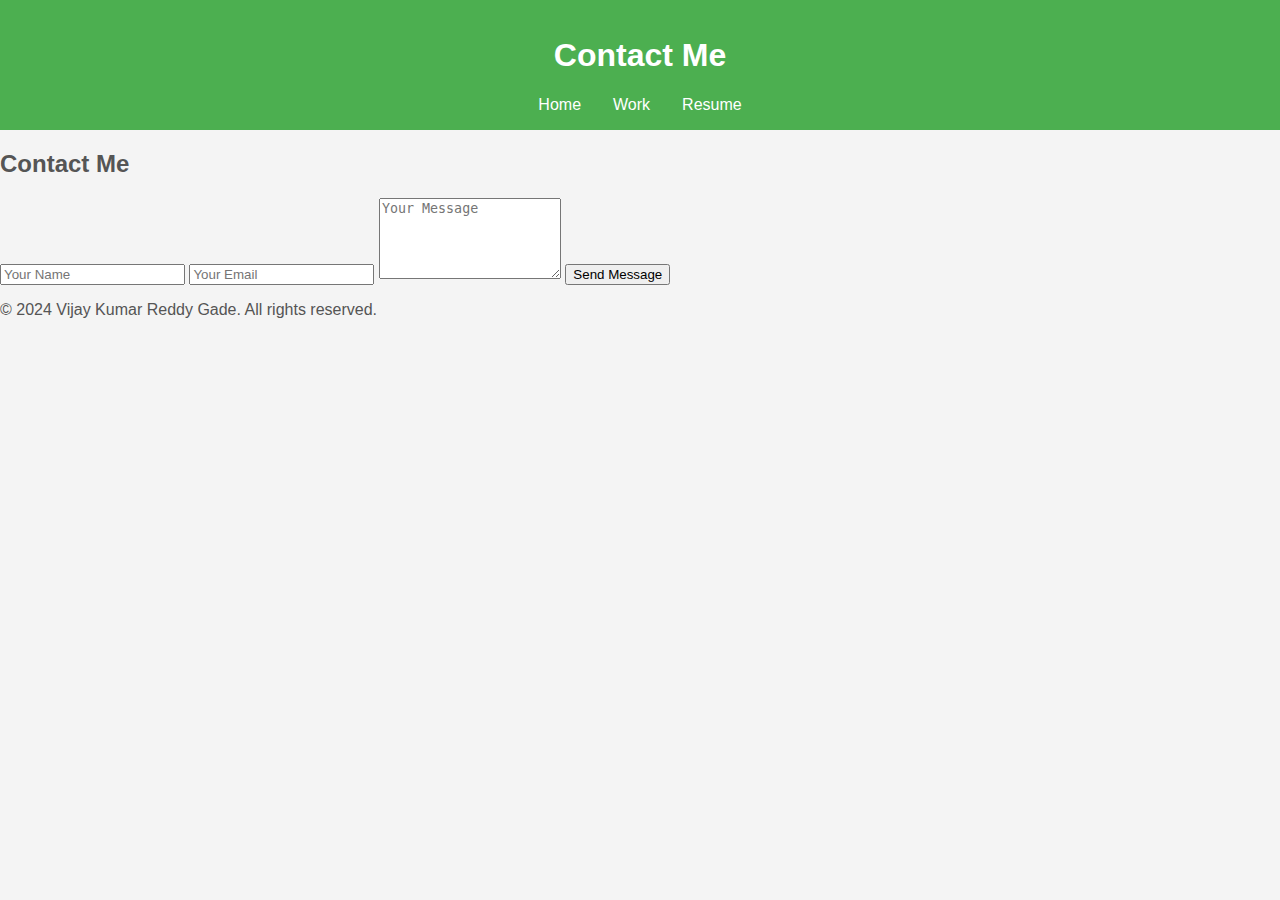
<file: portfolio/pages/contact.html>
<!DOCTYPE html>
<html lang="en">
<head>
    <meta charset="UTF-8">
    <meta name="viewport" content="width=device-width, initial-scale=1.0">
    <title>Contact | Vijay Kumar Reddy Gade</title>
    <link rel="stylesheet" href="../styles.css">
</head>
<body>
    <header>
        <div class="container">
            <h1>Contact Me</h1>
            <nav>
                <ul>
                    <li><a href="../../index.html">Home</a></li>
                    <li><a href="work.html">Work</a></li>
                    <li><a href="resume.html">Resume</a></li>
                </ul>
            </nav>
        </div>
    </header>

    <section>
        <div class="container">
            <h2>Contact Me</h2>
            <form action="https://formspree.io/f/{your-form-id}" method="POST">
                <input type="text" name="name" placeholder="Your Name" required>
                <input type="email" name="_replyto" placeholder="Your Email" required>
                <textarea name="message" placeholder="Your Message" rows="5" required></textarea>
                <button type="submit">Send Message</button>
            </form>
        </div>
    </section>

    <footer>
        <p>&copy; 2024 Vijay Kumar Reddy Gade. All rights reserved.</p>
    </footer>
</body>
</html>
</file>
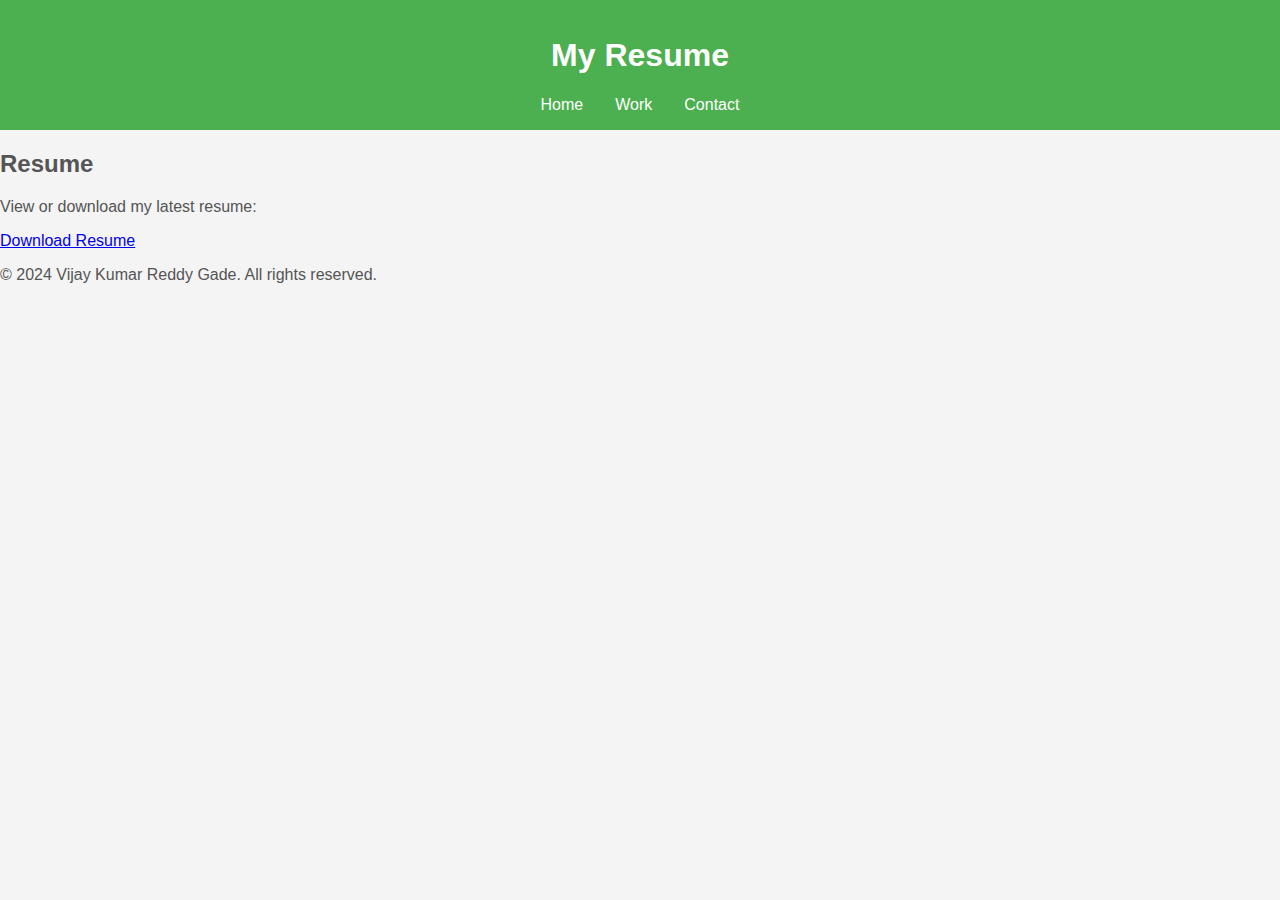
<file: portfolio/pages/resume.html>
<!DOCTYPE html>
<html lang="en">
<head>
    <meta charset="UTF-8">
    <meta name="viewport" content="width=device-width, initial-scale=1.0">
    <title>Resume | Vijay Kumar Reddy Gade</title>
    <link rel="stylesheet" href="../styles.css">
</head>
<body>
    <header>
        <div class="container">
            <h1>My Resume</h1>
            <nav>
                <ul>
                    <li><a href="../../index.html">Home</a></li>
                    <li><a href="work.html">Work</a></li>
                    <li><a href="contact.html">Contact</a></li>
                </ul>
            </nav>
        </div>
    </header>

    <section>
        <div class="container">
            <h2>Resume</h2>
            <p>View or download my latest resume:</p>
            <a href="../assets/resume/vijay_resume.pdf" target="_blank" class="button">Download Resume</a>
        </div>
    </section>

    <footer>
        <p>&copy; 2024 Vijay Kumar Reddy Gade. All rights reserved.</p>
    </footer>
</body>
</html>
</file>
<file: portfolio/styles.css>
:root {
    --primary-color: #4CAF50;
    --secondary-color: #333;
    --bg-color: #f4f4f4;
    --text-color: #555;
    --dark-bg: #1c1c1c;
    --dark-text: #e4e4e4;
    --font-family: 'Arial', sans-serif;
}

body {
    margin: 0;
    font-family: var(--font-family);
    background-color: var(--bg-color);
    color: var(--text-color);
    transition: all 0.3s ease;
}

body.dark-mode {
    background-color: var(--dark-bg);
    color: var(--dark-text);
}

header {
    background: var(--primary-color);
    color: white;
    padding: 1rem 0;
    text-align: center;
}

header nav ul {
    list-style: none;
    margin: 0;
    padding: 0;
    display: flex;
    justify-content: center;
}

header nav ul li {
    margin: 0 1rem;
}

header nav ul li a {
    color: white;
    text-decoration: none;
}

.theme-toggle {
    position: absolute;
    top: 10px;
    right: 20px;
    background: transparent;
    border: none;
    cursor: pointer;
    font-size: 1.5rem;
    color: white;
}

.work-item {
    border-radius: 8px;
    overflow: hidden;
    transition: transform 0.3s ease, box-shadow 0.3s ease;
}

.work-item:hover {
    transform: translateY(-10px);
    box-shadow: 0 10px 20px rgba(0, 0, 0, 0.2);
}

.resume-button,
.resume-preview-button {
    background: var(--primary-color);
    color: white;
    padding: 0.8rem 1.5rem;
    border-radius: 8px;
    text-decoration: none;
    cursor: pointer;
    transition: all 0.3s ease;
}

.resume-button:hover,
.resume-preview-button:hover {
    background: #3e8e41;
    transform: scale(1.05);
}
</file>
